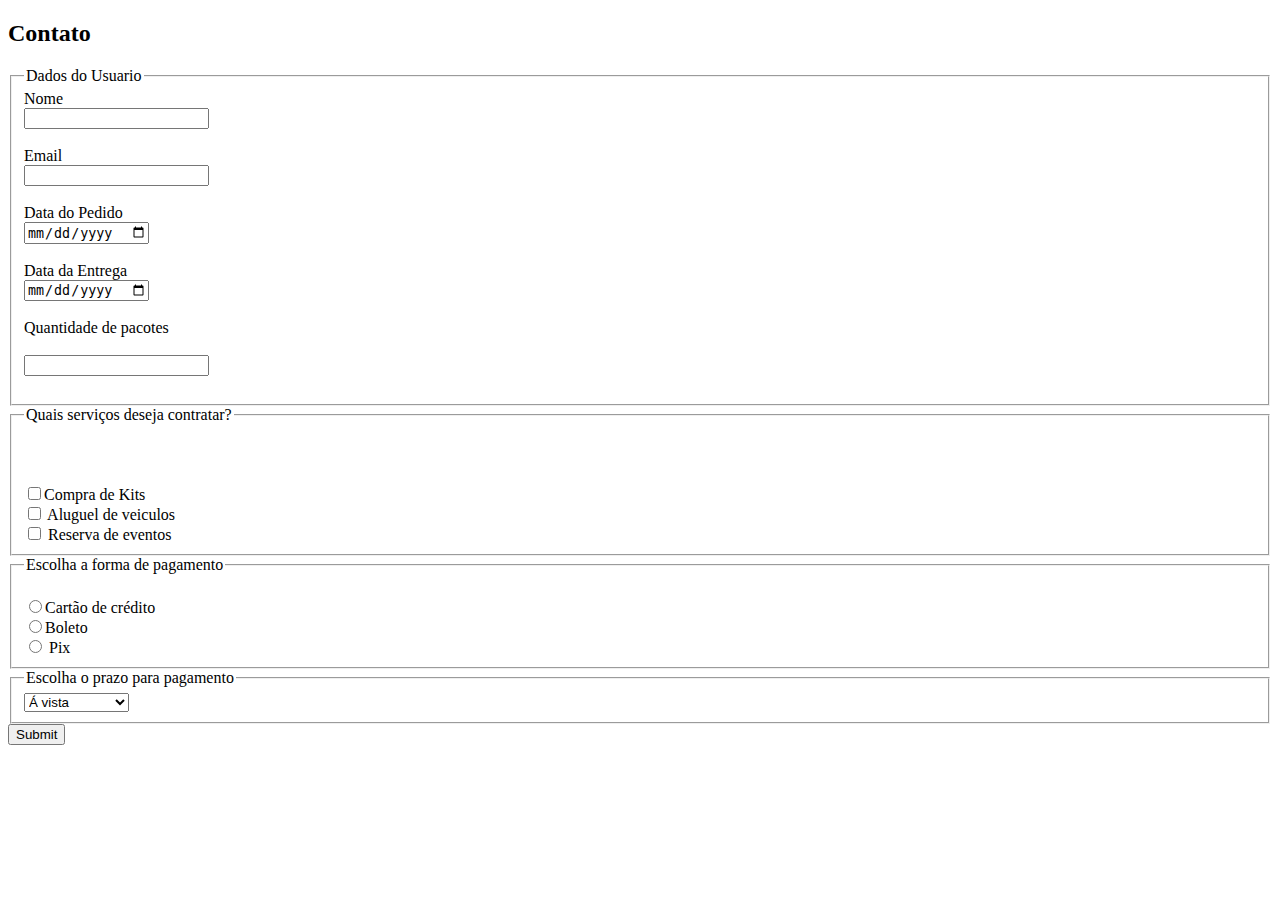
<file: Reserva.html>
<!DOCTYPE html>
<html lang="en">
<head>
    <meta charset="UTF-8">
    <meta name="viewport" content="width=device-width, initial-scale=1.0">
    <title><Reserva class="html"></Reserva></title>
</head>
<body>
        <section>
        <h2>Contato</h2>
        <form method="GET"action="">
        <fieldset>
            <legend> Dados do Usuario</legend>
            <label>Nome</label><br>
            <input type="text" name="nome"><br><br>

            <label>Email</label><br>
            <input type="email" required name="Email"><br><br>

            <label> Data do Pedido</label><br>
            <input type="date" name="datadopedido"><br><br>

            <label>Data da Entrega</label><br>
            <input type="date"name="datadaEntrega"><br><br>

            <label>Quantidade de pacotes</label><br><br>
            <input type="number"name="qtdPacotes"><br><br>

        </fieldset>
            
            <fieldset>
                <legend>Quais serviços deseja contratar?</legend><br><br>
                <label>
                    <br></bvr><input type="checkbox" name="Kits" value="Kits">Compra de Kits
                </label>
                <label>
                <br><input type="checkbox" name="AluguelDeVeiculos" value=" AluguelDeVeiculos"> Aluguel de veiculos
                </label>
                <label>
                    <br><input type="checkbox" name="Evento" value="Evento"> Reserva de eventos
                </label>
                </fieldset>
           
            <fieldset>
                <legend>Escolha a forma de pagamento</legend>
                <label>
                    <br><input type="radio" name="FormaaPagamento" value="Cartão de crédito">Cartão de crédito
                </label>
                <label>
                    <br><input type="radio" name="FormaPagamento" value="Boleto">Boleto
                </label>
                    <label>
                    <br><input type="radio" name="FormaPagamento" value="Pix"> Pix
                </label>
                    
                    </label>
                </label>
            </fieldset>
            <fieldset>
                <legend>Escolha o prazo para pagamento</legend>
                <select name="prazoPagamento">
                    <option value="AVista">Á vista</option>
                    <option value="5x">5x sem juros</option>
                    <option value="10X">10x com juros</option>
                </select>
            </fieldset>


            
            <input type="submit" />



    
    
        </form>
    </section>
</body>
</html>
</file>
